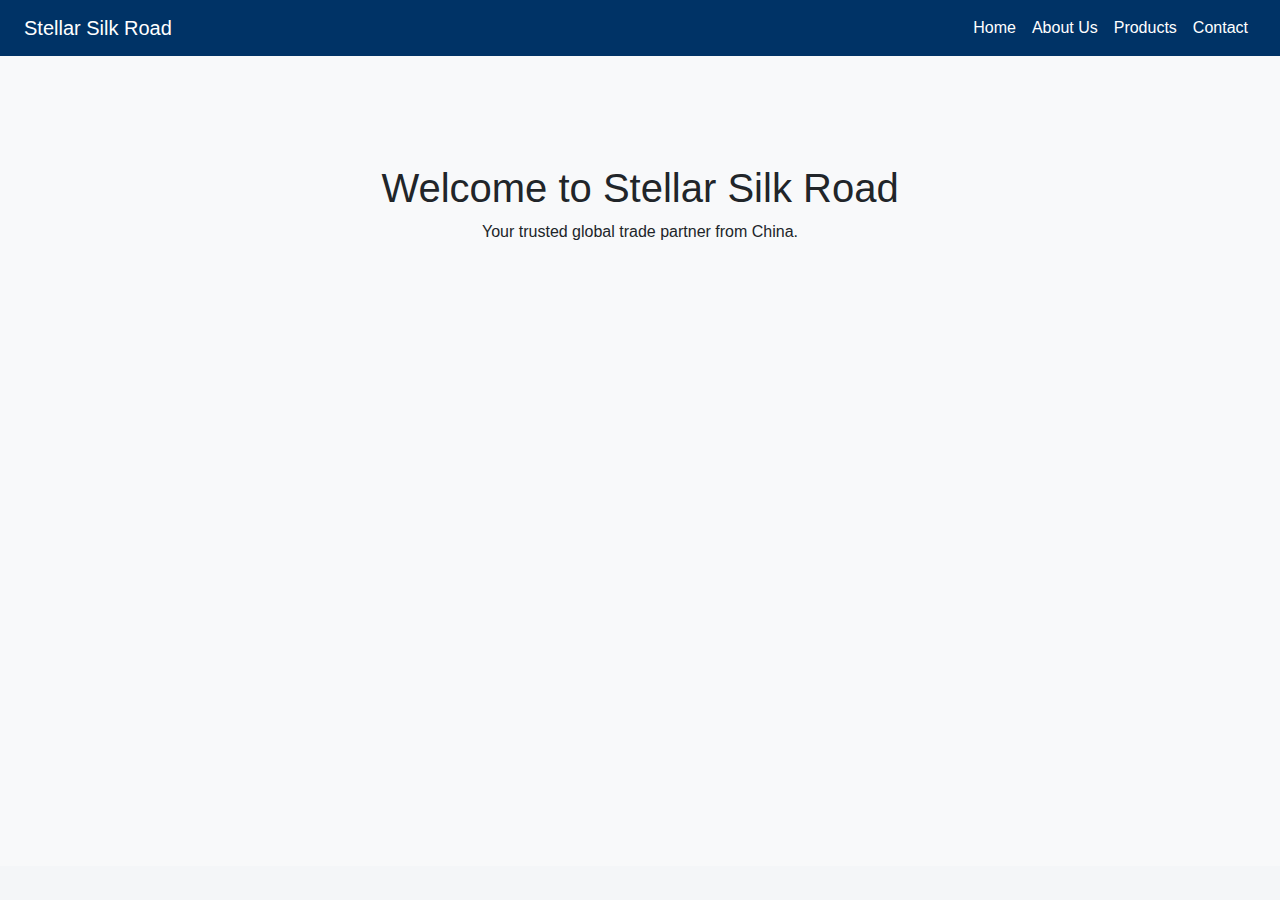
<file: index.html>
<!DOCTYPE html>
<html lang="en">
<head>
  <meta charset="UTF-8" />
  <meta name="viewport" content="width=device-width, initial-scale=1.0"/>
  <title>Stellar Silk Road</title>
  <link href="https://cdn.jsdelivr.net/npm/bootstrap@5.3.2/dist/css/bootstrap.min.css" rel="stylesheet">
  <style>
    body {
      font-family: 'Segoe UI', sans-serif;
      margin: 0;
      background-color: #f4f6f8;
    }
    nav {
      background-color: #003366;
    }
    nav .nav-link {
      color: white;
      cursor: pointer;
    }
    .section-page {
      display: none;
      min-height: 90vh;
      padding: 60px 20px;
    }
    .active-page {
      display: block;
      animation: fadeIn 0.3s ease-in-out;
    }
    @keyframes fadeIn {
      from { opacity: 0; }
      to { opacity: 1; }
    }
  </style>
</head>
<body>

<!-- 导航栏 -->
<nav class="navbar navbar-expand-lg navbar-dark px-4 sticky-top">
  <a class="navbar-brand" onclick="showPage('home')">Stellar Silk Road</a>
  <button class="navbar-toggler" type="button" data-bs-toggle="collapse" data-bs-target="#navMenu">
    <span class="navbar-toggler-icon"></span>
  </button>
  <div class="collapse navbar-collapse" id="navMenu">
    <ul class="navbar-nav ms-auto">
      <li class="nav-item"><a class="nav-link" onclick="showPage('home')">Home</a></li>
      <li class="nav-item"><a class="nav-link" onclick="showPage('about')">About Us</a></li>
      <li class="nav-item"><a class="nav-link" onclick="showPage('products')">Products</a></li>
      <li class="nav-item"><a class="nav-link" onclick="showPage('contact')">Contact</a></li>
    </ul>
  </div>
</nav>

<!-- 首页 -->
<section id="home" class="section-page active-page text-center bg-light">
  <h1 class="mt-5">Welcome to Stellar Silk Road</h1>
  <p>Your trusted global trade partner from China.</p>
</section>

<!-- 关于我们 -->
<section id="about" class="section-page container">
  <h2 class="text-center mb-4">About Us</h2>
  <p><strong>Stellar Silk Road International Trade Co., Ltd.</strong> is a comprehensive enterprise located in Tangshan, China, focusing on global trade services. We are jointly backed by several experienced and reputable manufacturers in the region, and specialize in both high-end and bulk products.</p>
  <p>Our main business areas include solar-powered appliances, steel products, footwear and clothing, pet supplies, packaging materials, and cycling accessories.</p>
  <p>With the spirit of the Silk Road in mind, we strive to build long-term, win-win partnerships with customers around the world.</p>
</section>

<!-- 产品页面 -->
<section id="products" class="section-page container">
  <h2 class="text-center mb-4">Our Products</h2>
  <div class="row g-4">
    <div class="col-md-4">
      <div class="card p-3 shadow-sm">
        <h5>🌞 Solar Lighting</h5>
        <p>Efficient, durable and eco-friendly solar lighting solutions.</p>
      </div>
    </div>
    <div class="col-md-4">
      <div class="card p-3 shadow-sm">
        <h5>🧵 Silk Quilts</h5>
        <p>Premium mulberry silk quilts for breathable comfort.</p>
      </div>
    </div>
    <div class="col-md-4">
      <div class="card p-3 shadow-sm">
        <h5>🐾 Pet Supplies</h5>
        <p>High-quality accessories for pets: beds, toys, bowls, and more.</p>
      </div>
    </div>
  </div>
</section>

<!-- 联系我们 -->
<section id="contact" class="section-page container">
  <h2 class="text-center mb-4">Contact Us</h2>
  <form class="w-75 mx-auto" action="https://formspree.io/f/your-form-id" method="POST">
    <div class="mb-3">
      <label class="form-label">Your Name</label>
      <input type="text" name="name" class="form-control" required />
    </div>
    <div class="mb-3">
      <label class="form-label">Your Email</label>
      <input type="email" name="email" class="form-control" required />
    </div>
    <div class="mb-3">
      <label class="form-label">Message</label>
      <textarea name="message" rows="4" class="form-control" required></textarea>
    </div>
    <button type="submit" class="btn btn-primary w-100">Send Message</button>
  </form>
</section>

<!-- 脚本：控制切换页面 -->
<script>
function showPage(pageId) {
  const pages = document.querySelectorAll(".section-page");
  pages.forEach(page => {
    page.classList.remove("active-page");
  });
  document.getElementById(pageId).classList.add("active-page");
}
</script>

<script src="https://cdn.jsdelivr.net/npm/bootstrap@5.3.2/dist/js/bootstrap.bundle.min.js"></script>
</body>
</html>
</file>
